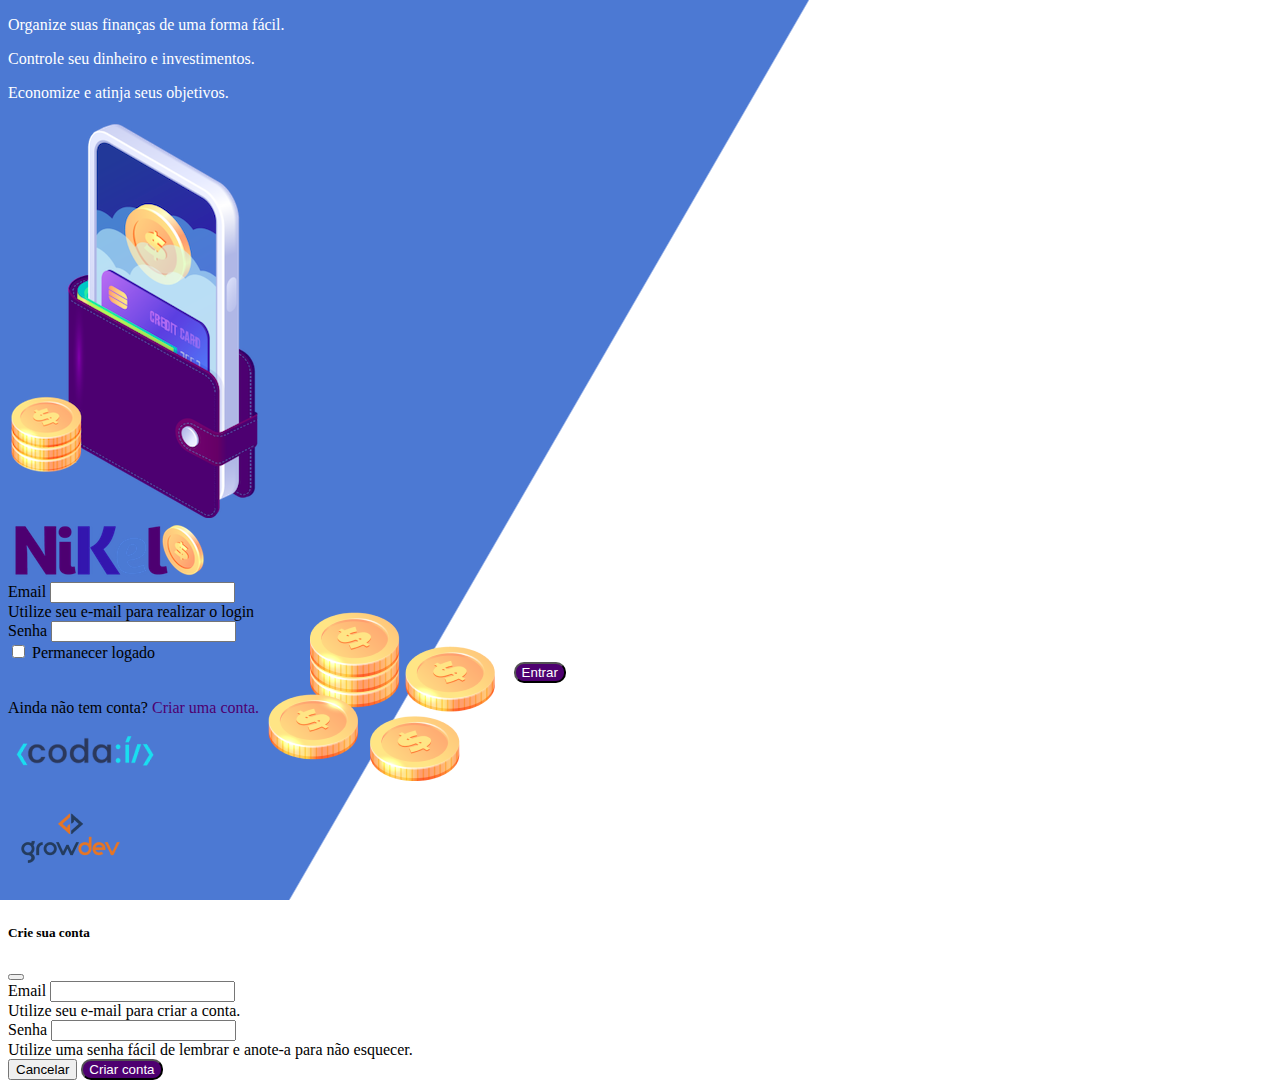
<file: public/index.html>
<!DOCTYPE html>
<html lang="pt">

<head>
    <meta charset="UTF-8">
    <meta http-equiv="X-UA-Compatible" content="IE=edge">
    <meta name="viewport" content="width=device-width, initial-scale=1.0">
    <title>Nikel</title>
    <link href="https://cdn.jsdelivr.net/npm/bootstrap@5.1.3/dist/css/bootstrap.min.css" rel="stylesheet" integrity="sha384-1BmE4kWBq78iYhFldvKuhfTAU6auU8tT94WrHftjDbrCEXSU1oBoqyl2QvZ6jIW3" crossorigin="anonymous">
    <link rel="stylesheet" href="https://cdn.jsdelivr.net/npm/bootstrap-icons@1.8.1/font/bootstrap-icons.css">
    <link rel="stylesheet" href="./css/styles.css">
</head>

<body id="login">
    <main>
        <div class="container">
            <div class="row vh-100">
                <div class="col d-flex justify-content-center my-5 flex-column">
                    <div class="text-login">
                        <p>Organize suas finanças de uma forma fácil.</p>
                        <p>Controle seu dinheiro e investimentos.</p>
                        <p>Economize e atinja seus objetivos.</p>
                    </div>
                    <div class="text-center">
                        <img src="./assets/images/pocket.png" alt="image pocket" class="img-fluid">
                        <img src="./assets/images/coins.png" alt="image coins"
                            class="img-fluid d-none d-md-inline coins">
                    </div>
                </div>
                <div class="col d-flex justify-content-center my-5 flex-column">
                    <div class="container">
                        <div class="row">
                            <div class="col">
                                <div class="text-center mb-3">
                                    <img src="./assets/images/nikel-logo.png" alt="logo nikel" class="img-fluid">
                                </div>
                            </div>
                        </div>
                        <div class="row">
                            <div class="col">
                                <form id="login-form">
                                    <div class="mb-3">
                                        <label for="email-input" class="form-label">Email</label>
                                        <input type="email" class="form-control" id="email-input"
                                            aria-describedby="emailHelp">
                                        <div id="emailHelp" class="form-text">Utilize seu e-mail para realizar o login
                                        </div>
                                    </div>
                                    <div class="mb-3">
                                        <label for="password-input" class="form-label">Senha</label>
                                        <input type="password" class="form-control" id="password-input">
                                    </div>
                                    <div class="mb-3 form-check">
                                        <input type="checkbox" class="form-check-input" id="session-check">
                                        <label class="form-check-label" for="session-check">Permanecer logado</label>
                                    </div>
                                    <button type="submit" class="btn button-login">Entrar</button>
                                </form>
                            </div>
                        </div>
                        <div class="row">
                            <div class="col">
                                <p class="text-center mt-2 form-text">Ainda não tem conta?
                                    <span class="link-default" data-bs-toggle="modal"
                                        data-bs-target="#register-modal">Criar uma conta.</span>
                                </p>
                            </div>
                        </div>
                        <div class="row">
                            <div class="col">
                                <div class="text-center">
                                    <img src="./assets/images/codai-logo.png" alt="logo codaí">
                                </div>
                            </div>
                        </div>
                        <div class="row">
                            <div class="col">
                                <div class="text-center">
                                    <img src="./assets/images/growdev-logo.png" alt="logo growdev">
                                </div>
                            </div>
                        </div>
                    </div>
                </div>
            </div>
        </div>

        <!-- Modal -->
        <div class="modal fade" id="register-modal" tabindex="-1" aria-labelledby="exampleModalLabel"
            aria-hidden="true">
            <div class="modal-dialog">
                <div class="modal-content">
                    <div class="modal-header">
                        <h5 class="modal-title" id="exampleModalLabel">Crie sua conta</h5>
                        <button type="button" class="btn-close" data-bs-dismiss="modal" aria-label="Close"></button>
                    </div>
                    <form id="create-form">
                        <div class="modal-body">
                            <div class="mb-3">
                                <label for="email-create-input" class="form-label">Email</label>
                                <input type="email" class="form-control" id="email-create-input"
                                    aria-describedby="emailHelp" required>
                                <div id="emailHelp" class="form-text">Utilize seu e-mail para criar a conta.
                                </div>
                            </div>
                            <div class="mb-3">
                                <label for="password-create-input" class="form-label">Senha</label>
                                <input type="password" class="form-control" id="password-create-input" required>
                                <div id="emailHelp" class="form-text">Utilize uma senha fácil de lembrar e anote-a para
                                    não esquecer.
                                </div>
                            </div>
                        </div>
                        <div class="modal-footer">
                            <button type="submit" class="btn btn-secondary button-cancel"
                                data-bs-dismiss="modal">Cancelar</button>
                            <button id="link-conta" type="submit" class="btn button-default">Criar conta</button>
                        </div>
                    </form>
                </div>
            </div>
        </div>
    </main>
    <script src="https://cdn.jsdelivr.net/npm/bootstrap@5.1.3/dist/js/bootstrap.bundle.min.js"
        integrity="sha384-ka7Sk0Gln4gmtz2MlQnikT1wXgYsOg+OMhuP+IlRH9sENBO0LRn5q+8nbTov4+1p"
        crossorigin="anonymous"></script>
    <script src="./js/index.js"></script>
</body>

</html>
</file>
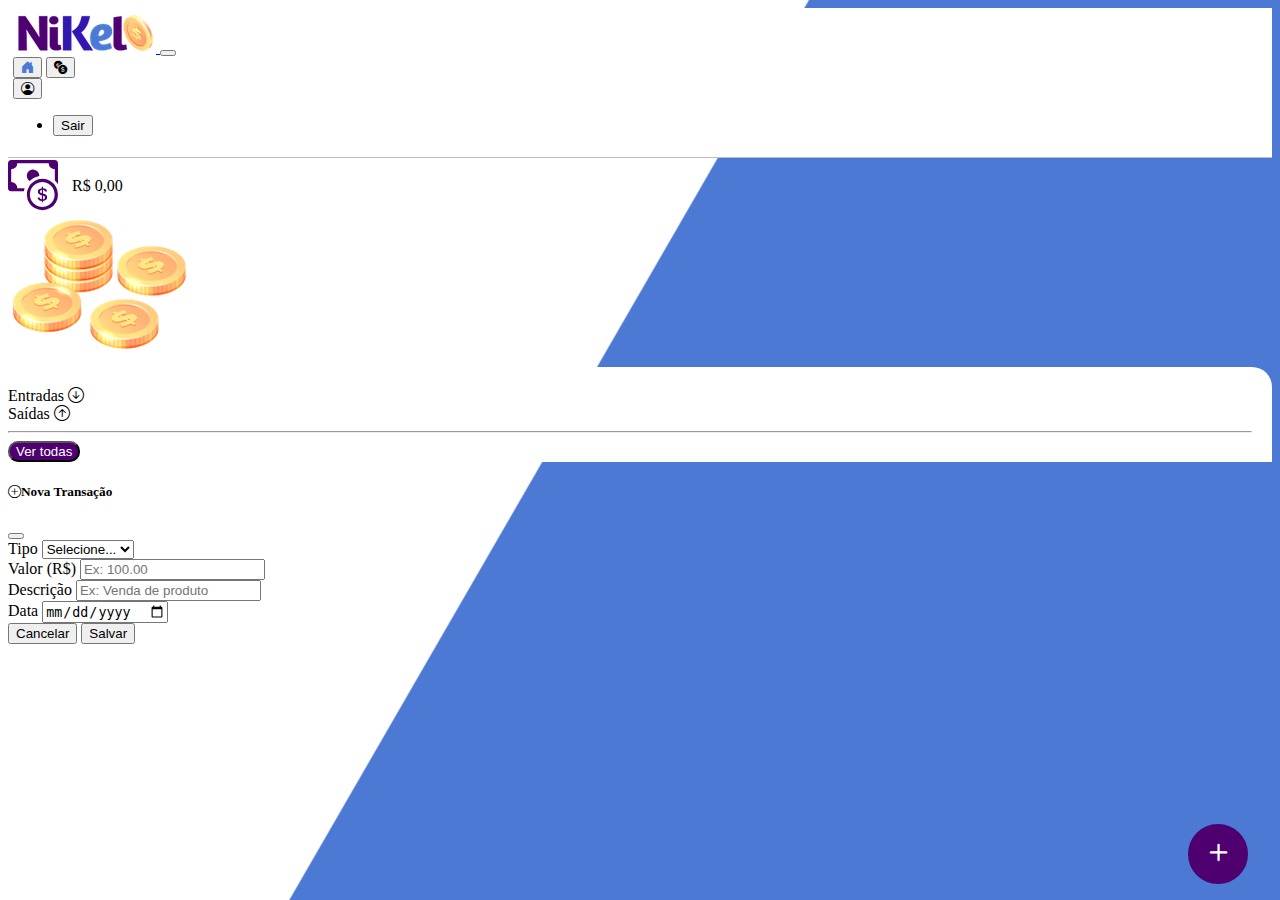
<file: public/home.html>
<!DOCTYPE html>
<html lang="en">
<head>
    <meta charset="UTF-8">
    <meta name="viewport" content="width=device-width, initial-scale=1.0">
    <title>Home</title>
    <link href="https://cdn.jsdelivr.net/npm/bootstrap@5.3.8/dist/css/bootstrap.min.css" rel="stylesheet" integrity="sha384-sRIl4kxILFvY47J16cr9ZwB07vP4J8+LH7qKQnuqkuIAvNWLzeN8tE5YBujZqJLB" crossorigin="anonymous">
    <link rel="stylesheet" href="https://cdn.jsdelivr.net/npm/bootstrap-icons@1.8.1/font/bootstrap-icons.css">
    <link rel="stylesheet" href="./css/styles.css">
</head>
<body id="app">
    <header>
        <nav class="navbar navbar-expand navbar-light bg-white">
            <div class="container-fluid">
                <a class="navbar-brand" href="#">
                    <img src="./assets/images/nikel-small-logo.png" alt="logo Nikel" class="img-fluid">
                </a>
                <button class="navbar-toggler" type="button" data-bs-toggle="collapse"
                    data-bs-target="#navbarSupportedContent" aria-controls="navbarSupportedContent"
                    aria-expanded="false" aria-label="Toggle navigation">
                    <span class="navbar-toggler-icon"></span>
                </button>
                <div class="collapse navbar-collapse justify-content-end" id="navbarSupportedContent">
                    <div class="d-flex menu">
                        <a href="home.html"><button class="btn" type="button">
                            <i class="bi bi-house-door-fill fs-4 color-secondary"></button></i></a>
                        <a href="transactions.html"><button class="btn" type="button">
                            <i class="bi bi-currency-exchange fs-4"></i></button></a>

                        <div class="dropdown">
                            <button class="btn" type="button" id="dropdownMenuButton1" data-bs-toggle="dropdown"
                                aria-expanded="false">
                                <i class="bi bi-person-circle fs-4"></i>
                            </button>
                            <ul class="dropdown-menu logout" aria-labelledby="dropdownMenuButton1">
                                <li><button class="dropdown-item" id="button-logout">Sair</button></li>
                            </ul>
                        </div>
                    </div>
                </div>
            </div>
        </nav>
    </header>
    <main>
        <div class="container-lg">
            <div class="row">
                <div class="col mt-4 d-flex justify-content-start align-itens-center">
                    <i class="bi bi-cash-coin color-primary icon-detail"></i>
                    <span class="fs-2" id="total">R$ 0,00</span>
                </div>
                <div class="col d-flex mt-4 justify-content-end">
                    <div class="text-center">
                        <img src="./assets/images/coins-small.png" alt="image coins">
                    </div>
                </div>
            </div>
            <div class="row">
                <div class="col-12 shadow-lg info">
                    <div class="container">
                        <div class="row">
                            <div class="col-6">
                                <span class="fs-4">Entradas <i
                                        class="bi bi-arrow-down-circle fs-2 align-middle"></i></span>
                            </div>
                            <div class="col-6">
                                <span class="fs-4">Saídas <i
                                        class="bi bi-arrow-up-circle fs-2 align-middle"></i></i></span>
                            </div>
                            <div class="col-12 my-2">
                                <hr>
                            </div>
                            <div class="row">
                                <div class="col-6">
                                    <div id="cash-in-list"></div>
                                </div>
                                <div class="col-6">
                                    <div id="cash-out-list"></div>
                                </div>
                                <div class="col-12 mb-4">
                                    <button type="button" class="btn button-default" id="transactions-button">Ver todas</button>
                                </div>
                            </div>
                        </div>
                    </div>
                </div>
            </div>
            <button class="btn button-float" data-bs-toggle="modal" data-bs-target="#transaction-modal"><i
                    class="bi bi-plus"></i></button>
        </div>
    </main>
<!-- Modal de Transação -->
<div class="modal fade" id="transaction-modal" tabindex="-1" aria-labelledby="transactionModalLabel" aria-hidden="true">
  <div class="modal-dialog modal-dialog-centered">
    <div class="modal-content shadow-lg border-0">
      <div class="modal-header bg-primary text-white">
        <h5 class="modal-title" id="transactionModalLabel">
          <i class="bi bi-plus-circle me-2"></i>Nova Transação
        </h5>
        <button type="button" class="btn-close btn-close-white" data-bs-dismiss="modal" aria-label="Fechar"></button>
      </div>
      <div class="modal-body">
        <form id="transaction-form">
          <div class="mb-3">
            <label for="transaction-type" class="form-label">Tipo</label>
            <select id="transaction-type" class="form-select" required>
              <option value="" selected disabled>Selecione...</option>
              <option value="entrada">Entrada</option>
              <option value="saida">Saída</option>
            </select>
          </div>

          <div class="mb-3">
            <label for="transaction-value" class="form-label">Valor (R$)</label>
            <input type="number" class="form-control" id="transaction-value" placeholder="Ex: 100.00" step="0.01" required>
          </div>

          <div class="mb-3">
            <label for="transaction-description" class="form-label">Descrição</label>
            <input type="text" class="form-control" id="transaction-description" placeholder="Ex: Venda de produto" required>
          </div>

          <div class="mb-3">
            <label for="transaction-date" class="form-label">Data</label>
            <input type="date" class="form-control" id="transaction-date" required>
          </div>
        </form>
      </div>
      <div class="modal-footer bg-light">
        <button type="button" class="btn btn-secondary" data-bs-dismiss="modal">Cancelar</button>
        <button type="submit" form="transaction-form" class="btn btn-primary">Salvar</button>
      </div>
    </div>
  </div>
</div>

<script src="https://cdn.jsdelivr.net/npm/bootstrap@5.1.3/dist/js/bootstrap.bundle.min.js"
    integrity="sha384-ka7Sk0Gln4gmtz2MlQnikT1wXgYsOg+OMhuP+IlRH9sENBO0LRn5q+8nbTov4+1p"
    crossorigin="anonymous"></script>
    <script src="./js/home.js"></script>
    
</body>
</html>
</file>
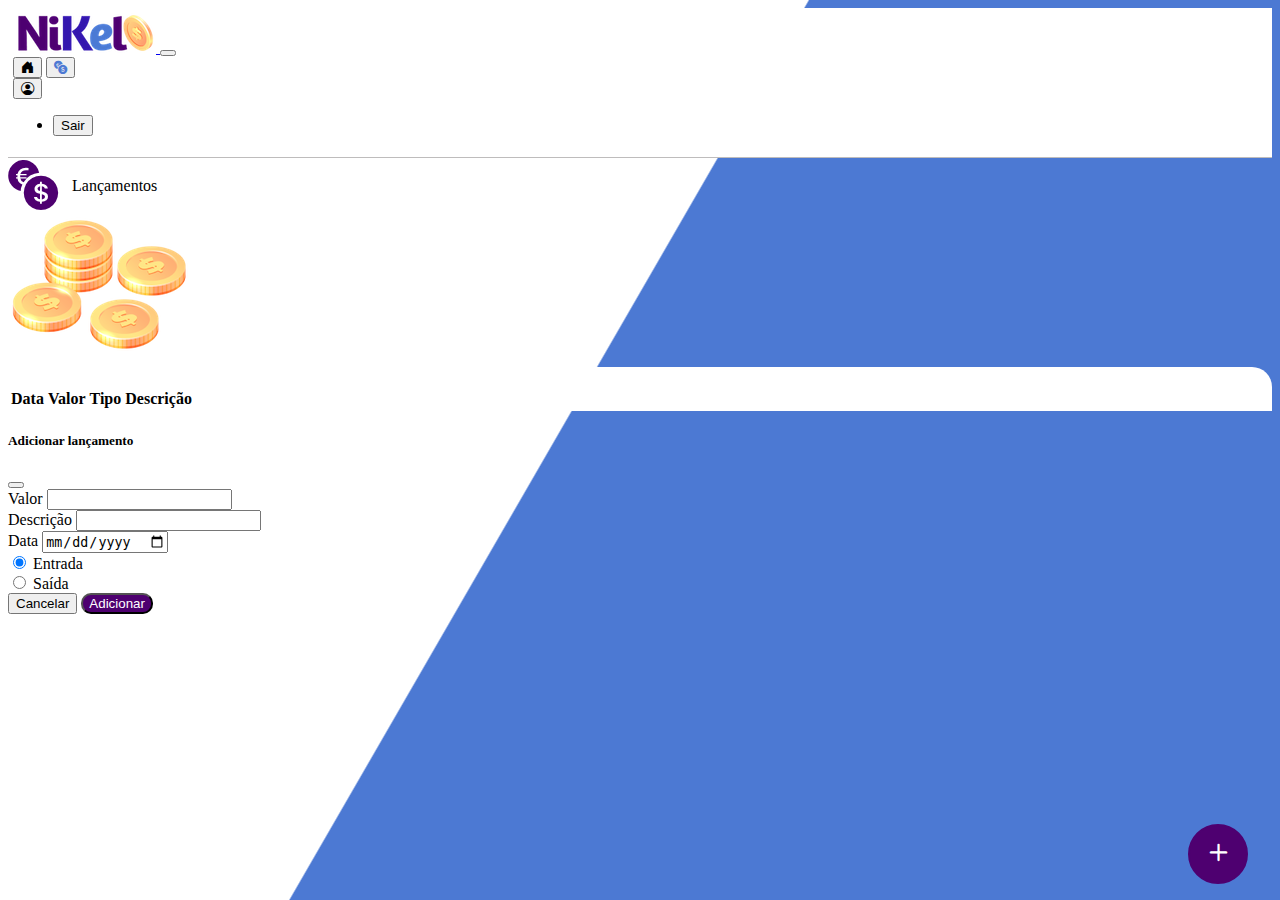
<file: public/transactions.html>
<!DOCTYPE html>
<html lang="pt">

<head>
    <meta charset="UTF-8">
    <meta http-equiv="X-UA-Compatible" content="IE=edge">
    <meta name="viewport" content="width=device-width, initial-scale=1.0">
    <title>Nikel - Lançamentos</title>
    <link href="https://cdn.jsdelivr.net/npm/bootstrap@5.1.3/dist/css/bootstrap.min.css" rel="stylesheet" integrity="sha384-1BmE4kWBq78iYhFldvKuhfTAU6auU8tT94WrHftjDbrCEXSU1oBoqyl2QvZ6jIW3" crossorigin="anonymous">
    <link rel="stylesheet" href="https://cdn.jsdelivr.net/npm/bootstrap-icons@1.8.1/font/bootstrap-icons.css">
    <link rel="stylesheet" href="./css/styles.css">
</head>

<body id="app">
    <header>
        <nav class="navbar navbar-expand navbar-light bg-white">
            <div class="container-fluid">
                <a class="navbar-brand" href="#">
                    <img src="./assets/images/nikel-small-logo.png" alt="logo Nikel" class="img-fluid">
                </a>
                <button class="navbar-toggler" type="button" data-bs-toggle="collapse"
                    data-bs-target="#navbarSupportedContent" aria-controls="navbarSupportedContent"
                    aria-expanded="false" aria-label="Toggle navigation">
                    <span class="navbar-toggler-icon"></span>
                </button>
                <div class="collapse navbar-collapse justify-content-end" id="navbarSupportedContent">
                    <div class="d-flex menu">
                        <a href="home.html"><button class="btn" type="button"><i
                                    class="bi bi-house-door-fill fs-4"></button></i></a>
                        <a href="transactions.html"><button class="btn" type="button"><i
                                    class="bi bi-currency-exchange fs-4 color-secondary"></i></button></a>

                        <div class="dropdown">
                            <button class="btn" type="button" id="dropdownMenuButton1" data-bs-toggle="dropdown"
                                aria-expanded="false">
                                <i class="bi bi-person-circle fs-4"></i>
                            </button>
                            <ul class="dropdown-menu logout" aria-labelledby="dropdownMenuButton1">
                                <li><button class="dropdown-item" id="button-logout">Sair</button></li>
                            </ul>
                        </div>
                    </div>
                </div>
            </div>
        </nav>
    </header>
    <main>
        <div class="container-lg">
            <div class="row">
                <div class="col mt-4 d-flex justify-content-start align-itens-center">
                    <i class="bi bi-currency-exchange color-primary icon-detail"></i>
                    <span class="fs-2">Lançamentos</span>
                </div>
                <div class="col d-flex mt-4 justify-content-end">
                    <div class="text-center">
                        <img src="./assets/images/coins-small.png" alt="image coins">
                    </div>
                </div>
            </div>
            <div class="row">
                <div class="col-12 shadow-lg info">
                    <div class="container">
                        <div class="row">
                            <div class="col">
                                <table class="table">
                                    <thead>
                                      <tr>
                                        <th scope="col">Data</th>
                                        <th scope="col">Valor</th>
                                        <th scope="col">Tipo</th>
                                        <th scope="col">Descrição</th>
                                      </tr>
                                    </thead>
                                    <tbody id="transactions-list">
                                      
                                    </tbody>
                                  </table>
                            </div>
                        </div>
                    </div>
                </div>
            </div>
            <button class="btn button-float" data-bs-toggle="modal" data-bs-target="#transaction-modal"><i
                class="bi bi-plus"></i></button>
        </div>
<div class="modal fade" id="transaction-modal" tabindex="-1" aria-labelledby="exampleModalLabel"
    aria-hidden="true">
    <div class="modal-dialog">
        <div class="modal-content">
            <div class="modal-header">
                <h5 class="modal-title" id="exampleModalLabel">Adicionar lançamento</h5>
                <button type="button" class="btn-close" data-bs-dismiss="modal" aria-label="Close"></button>
            </div>

            <form id="transaction-form">
                <div class="modal-body">

                    <div class="mb-3">
                        <label for="transaction-value" class="form-label">Valor</label>
                        <input type="number" step="any" class="form-control" id="transaction-value" required>
                    </div>

                    <div class="mb-3">
                        <label for="transaction-description" class="form-label">Descrição</label>
                        <input type="text" class="form-control" id="transaction-description" required>
                    </div>

                    <div class="mb-3">
                        <label for="transaction-date" class="form-label">Data</label>
                        <input type="date" class="form-control" id="transaction-date" required>
                    </div>

                    <div class="mb-3">
                        <div class="form-check form-check-inline">
                            <input class="form-check-input" type="radio" name="type-input"
                                id="inlineRadio1" value="1" checked>
                            <label class="form-check-label" for="inlineRadio1">Entrada</label>
                        </div>

                        <div class="form-check form-check-inline">
                            <input class="form-check-input" type="radio" name="type-input"
                                id="inlineRadio2" value="2">
                            <label class="form-check-label" for="inlineRadio2">Saída</label>
                        </div>
                    </div>

                </div>

                <div class="modal-footer">
                    <button type="button" class="btn btn-secondary button-cancel" data-bs-dismiss="modal">
                        Cancelar
                    </button>

                    <button type="submit" class="btn button-default">
                        Adicionar
                    </button>
                </div>
            </form>
        </div>
    </div>
</div>
    </main>
    <script src="https://cdn.jsdelivr.net/npm/bootstrap@5.1.3/dist/js/bootstrap.bundle.min.js"
        integrity="sha384-ka7Sk0Gln4gmtz2MlQnikT1wXgYsOg+OMhuP+IlRH9sENBO0LRn5q+8nbTov4+1p"
        crossorigin="anonymous">
    </script>
    <script src="./js/transactions.js"></script>
</body>

</html>
</file>
<file: public/css/styles.css>
#login {
    background:  linear-gradient(120deg, #4c79d3 44.9%, #ffffff 45%) no-repeat fixed;
}

#app {
    background:  linear-gradient(120deg, #ffffff 44.9%, #4c79d3 45%) no-repeat fixed;

}

.color-primary {
   color: #4e0070;
}

.color-secondary {
    color: #4c79d3;
}

.icon-detail {
    font-size: 50px;
    margin-right: 10px;
    vertical-align: middle;
}

.info {
    background-color: #ffffff;
    border-radius: 20px 20px 0px 0px;
    padding: 20px 20px 0px 0px;
}

header {
    border-bottom: 1px solid #bebcbc;
    padding: 5px;
    background-color: #ffffff;
}

.text-login {
    color: #ffffff;
    font-size: 18;
    font-weight: 500;
}

.coins {
    position: absolute;
    bottom: 100px;
}

.button-login {
    border-radius: 10px;
    background-color: #4e0070;
    color: #ffffff;
    width: 50;
    margin: 0 40%;
}

.button-default {
    border-radius: 10px;
    background-color: #4e0070;
    color: #ffffff;
}

.button-login:hover, .button-default:hover {
    background: #4c79d3;
    color: #ffffff;
}

.button-float {
    border-radius: 100%;
    height: 60px;
    width: 60px;
    position: fixed;
    bottom: 1rem;
    right: 2rem;
    font-size: 35px;
    border: 2px solid #4e0070;
    background-color: #4e0070;
    color: #ffffff;
    padding: 0;

}

.button-float:hover {
    border: 2px solid #4c79d3;
    background-color: #ffffff;
    color: #4c79d3;
}

.logout {
    min-width: 5rem !important;
}

.menu {
    margin-right: 20px;
}

.link-default {
    color: #4e0070;
    cursor: pointer;
}

.link-default:hover {
    color: #4c79d3;
}

.form-text {
    
}
</file>
